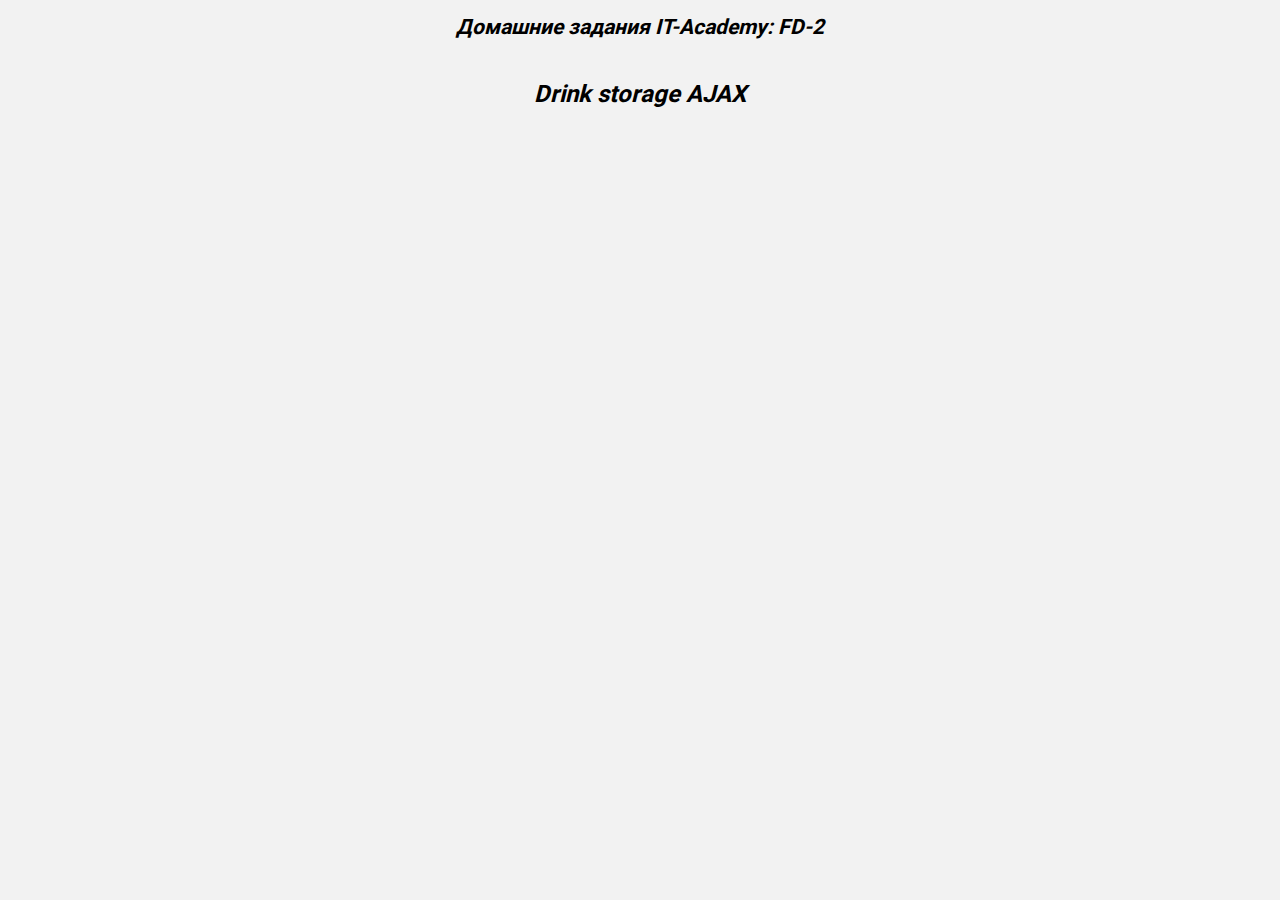
<file: index.html>
<!DOCTYPE html>
<html lang="ru">
  <head>
    <meta charset="UTF-8">
    <meta name="viewport" content="width=device-width, initial-scale=1.0">
    <meta http-equiv="X-UA-Compatible" content="ie=edge">
    <link rel="stylesheet" href="style.min.css">
    <link rel="apple-touch-icon" sizes="180x180" href="favicon/apple-touch-icon.png">
    <link rel="icon" type="image/png" sizes="32x32" href="favicon/favicon-32x32.png">
    <link rel="icon" type="image/png" sizes="16x16" href="favicon/favicon-16x16.png">
    <link rel="manifest" href="favicon/site.webmanifest">
    <meta name="msapplication-TileColor" content="#da532c">
    <meta name="theme-color" content="#ffffff">
    <title>Andreeva Katerina FD-2</title>
  </head>
  <body>
    <main class="main">
      <h1 class="visually-hidden">Andreeva Katerina. It-Academy. FD-2.</h1>
      <section class="tasks">
        <h2>Домашние задания IT-Academy: FD-2</h2>
        <ul class="tasks__list">
          <li class="tasks__item tasks__item--done">
            <button class="Anketa">Анкета</button> 
          </li>
          <li class="tasks__item tasks__item--done">
            <button class="Treesum">Treesum</button> 
          </li>
          <li class="tasks__item tasks__item--done">
            <button class="Vowels">Vowels</button> 
          </li>
          <li class="tasks__item tasks__item--done">
            <button class="Spaces">Spaces</button> 
          </li>
          <li class="tasks__item tasks__item--done">
            <button class="Palindrome">Palindrome</button> 
          </li>
          <li class="tasks__item tasks__item--done">
            <button class="Roots">Roots</button> 
            <button class="Roots_test">Roots TEST</button> 
          </li>
          <li class="tasks__item tasks__item--done">
            <button class="Vowels_arr">Vowels_arr</button> 
          </li>
          <li class="tasks__item tasks__item--done">
            <button class="Palindrome-r">Palindrome recursion</button> 
          </li>
          <li class="tasks__item tasks__item--done">
            <button class="DeepCopy">Deep copy</button> 
          </li>
          <li class="tasks__item tasks__item--done">
            <button class="buildWrapper">build Wrapper</button> 
          </li>
          <li class="tasks__item tasks__item--done">
            <button class="DeepComp">Deep Comp</button> 
          </li>
          <li class="tasks__item tasks__item--done">
            <button class="Mood">Mood</button> 
          </li>
          <li class="tasks__item tasks__item--done">
            <div class="hashStorage hashStorage--func">
              <span class="hashStorage__title">Drinks Storage Func</span>
              <button class="hashStorage__add">ввод информации о напитке</button> 
              <button class="hashStorage__get">получение информации о напитке</button> 
              <button class="hashStorage__delete">удаление информации о напитке</button> 
              <button class="hashStorage__show">перечень всех напитков</button> 
              <span class="hashStorage__recipe"></span>
            </div>
          </li>
          <li class="tasks__item tasks__item--done">
            <div class="hashStorage hashStorage--class">
              <span class="hashStorage__title">Drinks Storage Class</span>
              <button class="hashStorage__add">ввод информации о напитке</button> 
              <button class="hashStorage__get">получение информации о напитке</button> 
              <button class="hashStorage__delete">удаление информации о напитке</button> 
              <button class="hashStorage__show">перечень всех напитков</button> 
              <span class="hashStorage__recipe"></span>
            </div>
          </li>
          <li class="tasks__item tasks__item--done">
            <div class="calc">
              <input class="calc__input" type="text" placeholder="Введите выражение" value="2*(-3+1)">
              <button class="calc__button">Вычислить</button> 
              <span class="calc__result result"></span>
            </div>
          </li>
          <li class="tasks__item tasks__item--done">
            <div class="chain">
              <input class="chain__start" type="text" placeholder="Введите начальное слово">
              <input class="chain__end" type="text" placeholder="Введите конечное слово">
              <button class="chain__button">Построить цепочку</button> 
              <span class="chain__result result"></span>
            </div>
          </li>
          <li class="tasks__item tasks__item--done">
            <div class="chess">
              <button class="chess__button">Расстановка ферзей</button> 
              <div class="chess__result">
                <span class="chess__result-text result"></span>
                <input class="chess__combination" type="text" placeholder="Введите номер комбинации">
                <button class="chess__button--combination">Показать комбинацию</button> 
              </div>
              <div class="chess__combinations"></div>
            </div>
          </li>
          <li class="tasks__item tasks__item--done">
            <div class="chess chess--knight">
              <button class="chess__button">Найти обход конем шахматной доски</button>
              <div class="chess__result hidden">
                <span class="chess__result-text result"></span>
                <button class="chess__button--go">Вперед, конь!</button>
              </div>
            </div>
          </li>
          <li class="tasks__item tasks__item--done">
            <div class="picture">
              <span class="picture__title">Move & Resize</span>
              <div class="picture__container">
                <div class="picture__image" data-action="image">
                  <div class="picture__control picture__control--left-top" data-action="left-top"></div>
                  <div class="picture__control picture__control--top" data-action="top"></div>
                  <div class="picture__control picture__control--right-top" data-action="right-top"></div>
                  <div class="picture__control picture__control--right" data-action="right"></div>
                  <div class="picture__control picture__control--right-bottom" data-action="right-bottom"></div>
                  <div class="picture__control picture__control--bottom" data-action="bottom"></div>
                  <div class="picture__control picture__control--left-bottom" data-action="left-bottom"></div>
                  <div class="picture__control picture__control--left" data-action="left"></div>
                </div>
              </div>
            </div>
          </li>
          <li class="tasks__item tasks__item--done">
            <button class="Test">Test</button> 
          </li>
          <li class="tasks__item tasks__item--done">
            <div class="dyn-form">
              <button class="dyn-form__button">построить формы динамически</button>
              <div class="dyn-form__container"></div>
            </div>
          </li>
          <li class="tasks__item tasks__item--done">
            <div class="popup-menu">
              <button class="popup-menu__button">построить динамическое меню</button>
              <div class="popup-menu__container"></div>
            </div>
          </li>
          <li class="tasks__item tasks__item--done">
            <div class="elevator">
              <button class="elevator__create-house">построить дом</button>
              <button class="elevator__create-passengers" disabled>Пассажиры</button>
              <div class="elevator__container"></div>
            </div>
          </li>
          <li class="tasks__item tasks__item--done">
            <div class="valid-form">
              <span class="valid-form__title">Valid form</span>
              <form class="form" name="formValid" action="https://fe.it-academy.by/TestForm.php" method="post">
                <div class="form__element">
                  <label for="develop">Разработчики:</label>
                  <input type="text" name="develop" id="develope" required>
                  <span class="form__error-text">Некорректное поле</span>
                </div>
                <div class="form__element">
                  <label for="sitename">Название сайта:</label>
                  <input type="text" name="sitename" id="sitename" required>
                  <span class="form__error-text">Некорректное поле</span>
                </div>
                <div class="form__element">
                  <label for="siteurl">URL сайта:</label>
                  <input type="text" name="siteurl" id="siteurl" required>
                  <span class="form__error-text">Некорректное поле</span>
                </div>
                <div class="form__element">
                  <label for="date-start">Дата запуска сайта:</label>
                  <input type="date" name="date-start" id="date-start" required>
                  <span class="form__error-text">Некорректное поле</span>
                </div>
                <div class="form__element">
                  <label for="visitors">Посетителей в сутки:</label>
                  <input type="number" name="visitors" id="visitors" required>
                  <span class="form__error-text">Некорректное поле</span>
                </div>
                <div class="form__element">
                  <label for="email">E-mail для связи:</label>
                  <input type="text" name="email" id="email" class="shorttext" required>
                  <span class="form__error-text">Некорректное поле</span>
                </div>
                <div class="form__element">
                  <label for="division">Рубрика каталога:</label>
                  <select name="division" id="division" required>
                    <option value="1">здоровье</option>
                    <option value="2">домашний уют</option>
                    <option value="3">бытовая техника</option>
                  </select>
                  <span class="form__error-text">Некорректное поле</span>
                </div>
                <div class="form__element">
                  <legend>Размещение:</legend>
                  <input type="radio" name="payment" id="1" value="1">
                  <label for="1">бесплатное</label>
                  <input type="radio" name="payment" id="2" value="2">
                  <label for="2">платное</label>
                  <input type="radio" name="payment" id="3" value="3">
                  <label for="3">VIP</label>
                  <span class="form__error-text">Некорректное поле</span> 
                </div>
                <div class="form__element">
                  <label for="votes">Разрешить отзывы:</label>
                  <input type="checkbox" name="votes" id="votes" required>
                  <span class="form__error-text">Некорректное поле</span> 
                </div>
                <div class="form__element">
                  <label for="description">Описание сайта:</label>
                  <textarea name="description" id="description" rows="5" required></textarea>
                  <span class="form__error-text">Некорректное поле</span> 
                </div>
                <button type="submit">Опубликовать</button>
              </form>
            </div>
          </li>
          <li class="tasks__item tasks__item--done">
            <div class="drag-drop">
              <span class="drag-drop__title">Drag & Drop</span>
              <div class="drag-drop__container">
                <image class="drag-drop__image" src = "img/butterfly-1.svg" width = "100px" height = "70px" ></image>
                <image class="drag-drop__image" src = "img/butterfly-2.svg" width = "100px" height = "70px"></image>
                <image class="drag-drop__image" src = "img/butterfly-3.svg" width = "100px" height = "70px"></image>
                <image class="drag-drop__image" src = "img/butterfly-4.svg" width = "100px" height = "70px"></image>
                <image class="drag-drop__image" src = "img/butterfly-5.svg" width = "100px" height = "70px"></image>
                <image class="drag-drop__image" src = "img/butterfly-6.svg" width = "100px" height = "70px"></image>
                <image class="drag-drop__image" src = "img/butterfly-7.svg" width = "100px" height = "70px"></image>
                <image class="drag-drop__image" src = "img/butterfly-8.svg" width = "100px" height = "70px"></image>
                <image class="drag-drop__image" src = "img/butterfly-9.svg" width = "100px" height = "70px"></image>
                <image class="drag-drop__image" src = "img/butterfly-10.svg" width = "100px" height = "70px"></image>
                <image class="drag-drop__image" src = "img/butterfly-11.svg" width = "100px" height = "70px"></image>
                <image class="drag-drop__image" src = "img/butterfly-12.svg" width = "100px" height = "70px"></image>
                <image class="drag-drop__image" src = "img/butterfly-13.svg" width = "100px" height = "70px"></image>
                <image class="drag-drop__image" src = "img/butterfly-14.svg" width = "100px" height = "70px"></image>
              </div>
            </div>
          </li>
          <li class="tasks__item tasks__item--done">
            <div class="tree">
              <button class="tree__button">render tree</button>
              <div class="tree__container">
                <div class="tree__folders"></div>
                <div class="tree__files"></div>
              </div>
            </div>
          </li>
          <li class="tasks__item tasks__item--done">
            <div class="clock">
              <div class="clock__buttons">
                <button class="clock__button-dom">Render Clock DOM</button>
                <button class="clock__button-svg">Render Clock SVG</button>
                <button class="clock__button-canvas">Render Clock Canvas</button>
              </div>
              <div class="clock__container"></div>
            </div>
          </li>
          <li class="tasks__item tasks__item--done">
            <div class="tennis">
              <div class="tennis__buttons">
                <button class="tennis__button-dom">Render Tennis DOM</button>
                <button class="tennis__button-svg">Render Tennis SVG</button>
                <button class="tennis__button-canvas">Render Tennis Canvas</button>
              </div>
              <div class="tennis__container"></div>
            </div>
          </li>
          <li class="tasks__item tasks__item--done">
            <span class="tasks__title">Local storage</span>
            <div class="locStorage locStorage--drinks">
            </div>
            <div class="locStorage locStorage--dishes">
            </div>
          </li>
          <li class="tasks__item tasks__item--done">
            <div class="clock-mvc">
              <span class="tasks__title">Model-View-Controller</span>
            </div>
          </li>
          <li class="tasks__item tasks__item--done">
            <span class="tasks__title">DYN FORMS, JSON, AJAX</span>
            <div class="dyn-form dyn-form--ajax">
              <button class="dyn-form__button">построить формы динамически</button>
              <div class="dyn-form__container"></div>
            </div>
          </li>
          <li class="tasks__item">
            <span class="tasks__title">Drink storage AJAX</span>
            <div class="locStorage locStorage--drinks-ajax">
            </div>
          </li>
        </ul>
      </section>
    </main>
    <footer></footer>
    <!--<script src="dyn_form_ajax.js"></script>-->
    <script src="https://fe.it-academy.by/JQ/jquery.js"></script>
    <script src="AJAXStorage.js"></script>
    <script src="drinkStorageAJAX.js"></script>
    <!--<script src="tests.js"></script>-->
  </body>
</html>
</file>
<file: style.min.css>
@font-face{font-style:normal;font-weight:normal;font-family:"Roboto";src:url("../fonts/Roboto-Regular.woff2") format("woff2"),url("../fonts/Roboto-Regular.woff") format("woff")}@font-face{font-style:normal;font-weight:bold;font-family:"Roboto";src:url("../fonts/Roboto-Bold.woff2") format("woff2"),url("../fonts/Roboto-Bold.woff") format("woff")}body{font-family:"Roboto", sans-serif;font-size:14px;line-height:21px;color:#000;font-style:italic;text-align:center;background-color:#f2f2f2;margin:0}a{text-decoration:none}.visually-hidden{position:absolute;clip:rect(0 0 0 0);width:1px;height:1px;margin:-1px;border:0px;padding:0px}.result{display:block;font-size:24px;line-height:normal;font-weight:600;margin:10px}.hidden{display:none !important}.tasks{display:flex;flex-direction:column;align-items:center;min-height:100vh}.tasks h2{max-width:80%}.tasks__title{width:100%;font-size:24px;line-height:normal;font-weight:600;margin:10px}.tasks__list{list-style:none;padding:0;display:flex;flex-direction:column;align-items:center;flex-grow:1}.tasks__item{display:flex;flex-wrap:wrap;justify-content:center}.tasks__item--done{display:none}button{transition-property:all;transition-duration:0.3s;font-size:24px;text-transform:uppercase;margin:15px;padding:15px;min-width:200px;border-radius:5px;border:none;background-color:#226464;color:#fff;cursor:pointer}button:hover,button:focus{outline:none;opacity:0.9}.hashStorage{display:flex;flex-wrap:wrap;justify-content:center;align-items:center}.hashStorage__title,.hashStorage__recipe{width:100%;font-size:24px;line-height:normal;font-weight:600;margin:10px}.hashStorage__add,.hashStorage__get,.hashStorage__delete,.hashStorage__show{font-size:20px;text-transform:none;font-weight:400;margin:10px}.calc{display:flex;flex-direction:column;align-items:center}.chess__board{position:relative;display:flex;flex-wrap:wrap;width:400px;height:400px;margin:0 auto}.chess__ceil{display:flex;justify-content:center;align-items:center;font-size:24px;box-sizing:border-box;width:50px;height:50px;border:0.5px solid #414141}.chess__ceil--black{background-color:#414141;color:white}.chess__ceil--red{background-color:#c44133;color:black}.chess__queen{background-image:url("../img/queen.svg");background-size:90% 90%;background-repeat:no-repeat;background-position:center}.chess__queen.chess__ceil--red{background-size:cover;background-color:#a31a0b}.chess__queen:hover,.chess__queen:focus{background-size:cover}.chess__knight{background-image:url("../img/knight.svg");background-size:90% 90%;background-repeat:no-repeat;background-position:center;font-size:0;position:absolute}.chess__result{display:flex;flex-direction:column}.chess__combination{box-sizing:border-box;padding:15px 10px;min-width:200px;margin:0 15px}.chess-knight .result{margin-top:0;margin-bottom:15px}@media (max-width: 1023px){.chess__board{width:280px;height:280px}.chess__ceil{font-size:14px;width:35px;height:35px}}.picture{width:1000px;display:flex;flex-direction:column;margin:0 50px}.picture__container{box-sizing:border-box;position:relative;height:700px;box-sizing:border-box;outline:1px solid #698139}.picture__title{display:block;font-size:24px;line-height:normal;font-weight:600;margin:10px}.picture__image{box-sizing:border-box;position:absolute;width:400px;height:300px;top:100px;left:300px;outline:1px solid #698139}.picture__image::before{content:"";position:absolute;width:100%;height:100%;left:0%;z-index:-1;background-image:url("../img/shiba.jpg");background-size:100% 100%;background-repeat:no-repeat;background-position:center}.picture__image:hover{cursor:pointer}.picture__image--mirrorX::before{transform:scaleX(-1)}.picture__image--mirrorY::before{transform:scaleY(-1)}.picture__image--mirrorX.picture__image--mirrorY::before{transform:scale(-1, -1)}.picture__control{width:12px;height:12px;border-radius:50%;background-color:#698139;position:absolute;border:1px solid black}.picture__control::before{display:none;content:"";position:absolute;width:20px;height:20px;top:50%;left:50%;background-image:url("../img/arrows.svg");background-size:cover;transform:translate(-50%, -50%)}.picture__control:hover,.picture__control:active,.picture__control--active{width:0;height:0}.picture__control:hover::before,.picture__control:active::before,.picture__control--active::before{display:block}.picture__control--non-active:active,.picture__control--non-active:hover{width:12px;height:12px}.picture__control--non-active:active::before,.picture__control--non-active:hover::before{display:none}.picture__control--left-top{top:0;left:0;transform:translate(-50%, -50%)}.picture__control--left-top::before{transform:translate(-50%, -50%) rotate(45deg)}.picture__control--top{top:0;left:50%;transform:translate(-50%, -50%)}.picture__control--top::before{transform:translate(-50%, -50%) rotate(90deg)}.picture__control--right-top{top:0;right:0;transform:translate(50%, -50%)}.picture__control--right-top::before{transform:translate(-50%, -50%) rotate(-45deg)}.picture__control--right{top:50%;right:0;transform:translate(50%, -50%)}.picture__control--right-bottom{bottom:0;right:0;transform:translate(50%, 50%)}.picture__control--right-bottom::before{transform:translate(-50%, -50%) rotate(45deg)}.picture__control--bottom{bottom:0;left:50%;transform:translate(-50%, 50%)}.picture__control--bottom::before{transform:translate(-50%, -50%) rotate(90deg)}.picture__control--left-bottom{bottom:0;left:0;transform:translate(-50%, 50%)}.picture__control--left-bottom::before{transform:translate(-50%, -50%) rotate(-45deg)}.picture__control--left{top:50%;left:0;transform:translate(-50%, -50%)}@media (max-width: 1023px){.picture{height:600px}.picture__image{width:200px;height:150px;top:50px;left:150px}}form{margin:20px;min-width:700px;border-radius:5px;border:1px solid #797979}form fieldset{box-sizing:border-box;display:flex;align-items:flex-start;margin:20px 15px;padding:0;border:0}form label,form legend{float:right;display:block;width:30%;font-size:20px;line-height:normal;padding:8px 10px;text-align:left}form input,form select,form textarea{display:block;box-sizing:border-box;flex-grow:1;min-width:300px;min-height:40px;margin:0;padding:5px 10px;background-color:#ffffff;border:1px solid #797979;border-radius:5px;font-size:20px}form input[type=radio]{flex-grow:0;width:25px;height:25px;min-width:0;margin:0;cursor:pointer}form input[type=radio]+label{width:auto;margin-right:15px;cursor:pointer}form input[type=checkbox]{flex-grow:0;width:25px;height:25px;min-width:0;margin:0;cursor:pointer}form button{display:block;margin-top:0;margin-right:auto}form .shorttext{flex-grow:0;min-width:150px;width:35%}.valid-form__title{display:block;font-size:24px;line-height:normal;font-weight:600;margin:10px}.valid-form button{margin:15px auto}.form label,.form legend{box-sizing:border-box;width:35%}.form input{outline:none;position:relative}.form__element{position:relative;box-sizing:border-box;display:flex;align-items:flex-start;margin:20px 15px;padding:0;border:0}.form__error>input,.form__error>select,.form__error>textarea{border-color:#eb5757}.form__error>input[type=checkbox]:before{content:"";position:absolute;top:50%;left:50%;width:28px;height:28px;border:1px solid #eb5757;border-radius:3px;transform:translate(-50%, -50%)}.form__error>input[type=radio]:before{content:"";position:absolute;top:50%;left:50%;width:28px;height:28px;border:1px solid #eb5757;border-radius:50%;transform:translate(-50%, -50%)}.form__error-text{color:#eb5757;font-size:10px;position:absolute;left:35%;bottom:-16px;opacity:0}.form .form__error .form__error-text{opacity:1}.popup-menu__container{display:flex;justify-content:center}.popup-menu__list{transition-property:all;transition-duration:0.3s;list-style:none;display:flex;font-size:18px;font-style:normal;font-weight:bold;text-transform:uppercase;margin:0;padding:0}.popup-menu__list--sub{display:none;top:calc(100% - 5px);left:5px;display:none;position:absolute;z-index:1;min-width:250px}.popup-menu__list--sub-second{top:5px;left:calc(100% - 5px)}.popup-menu__list--show{display:block}.popup-menu__item{display:block;position:relative;box-sizing:border-box;padding:10px 20px;background-color:#9fb0b1;border:1px solid gray;cursor:pointer}.popup-menu__item a{display:block;color:black}.popup-menu__item a:hover,.popup-menu__item a:focus{color:brown}.elevator__container{display:flex;justify-content:center;align-items:center}.elevator__buttons{display:flex;flex-direction:column;align-items:center;justify-content:center;flex-wrap:wrap;margin-left:20px}.elevator__button{box-sizing:border-box;display:flex;justify-content:center;align-items:center;width:40px;height:40px;border:1px solid gray;font-size:20px;font-style:normal;border-radius:50%;margin:5px;cursor:pointer}.elevator__button:hover,.elevator__button:focus{outline:none;background-color:#ddc6c6}.elevator__button.active{background-color:#d34141}.elevator__create-house,.elevator__create-passengers{min-width:250px}.elevator__create-passengers:disabled{background-color:gray;cursor:wait}.house{display:flex;border:1px solid gray}.house__container{display:flex;flex-direction:column;align-items:center;justify-content:center}.house__flats{display:flex;flex-direction:column;border-right:1px solid gray}.house__shaft{position:relative;background-color:#cacaca;width:30px}.house__elevator{box-sizing:border-box;display:flex;justify-content:space-around;align-items:flex-start;position:absolute;bottom:0;height:50px;width:30px;outline:1px solid gray;background-color:#f2f2f2;margin:0}.house__elevator:before,.house__elevator:after{content:"";position:absolute;box-sizing:border-box;height:100%;width:50%;background-color:#cacaca;border:1px solid gray;top:0;z-index:1}.house__elevator:before{left:0}.house__elevator:after{right:0}.house__elevator--open:before,.house__elevator--open:after{animation:elevator-doors 1s}.flat{position:relative;box-sizing:border-box;display:flex;align-items:center;justify-content:space-between;border-bottom:1px solid gray;height:50px;width:300px;padding:0 5px 0 10px}.flat:last-child{border:none}.flat__number{font-size:25px;margin-right:10px}.flat__buttons{display:flex;justify-content:center;align-items:center;width:50px;height:auto;background-color:#f2f2f2;margin-right:auto}.flat__button{display:inline-block;vertical-align:middle;width:0;height:0;border:20px solid #cacaca;border-left-width:10px;border-right-width:10px;border-left-color:transparent;border-right-color:transparent;cursor:pointer}.flat__button:hover,.flat__button:focus{outline:none;border-bottom-color:#ddc6c6;border-top-color:#ddc6c6}.flat__button--up{border-top-width:0}.flat__button--up.active{border-bottom-color:#d34141}.flat__button--down{border-bottom-width:0}.flat__button--down.active{border-top-color:#7162b4}.person{position:relative;height:40px;width:20px;background-image:url("../img/man.svg");background-repeat:no-repeat;background-size:cover;background-position:center;margin-top:10px}.person__dest{font-size:8px;position:absolute;top:-15px;left:50%;transform:translateX(-50%)}@keyframes elevator-doors{0%{width:50%}25%{width:25%}50%{width:0%}75%{width:25%}100%{width:50%}}.drag-drop{width:calc(100vw - 100px);min-height:calc(100vh - 150px);display:flex;flex-direction:column;align-content:flex-start}.drag-drop__container{display:flex;flex-wrap:wrap;align-content:flex-start;box-sizing:border-box;position:relative;flex-grow:1;outline:1px solid #698139}.drag-drop__title{display:block;font-size:24px;line-height:normal;font-weight:600;margin:10px}.drag-drop__image{box-sizing:border-box;display:block}.drag-drop__image--drag:hover{cursor:grab}.drag-drop__image--drag:active{cursor:grabbing}@media (max-width: 767px){.drag-drop{width:calc(100vw - 40px);min-height:calc(100vh - 100px)}.drag-drop__image{width:80px;height:55px}}.tree__container{display:flex;border:3px solid gray;background-color:white}.tree__folders{height:400px;width:300px;border-right:3px solid gray;padding:10px;overflow:auto}.tree__files{display:flex;flex-direction:column;align-items:flex-start;height:400px;width:300px;padding:10px;overflow:auto}.tree__node{transition-property:all;transition-duration:0.3s;padding:0;list-style:none;text-align:left}.tree__node input{position:absolute;clip:rect(0 0 0 0);width:1px;height:1px;margin:-1px;border:0px;padding:0px;display:none;visibility:hidden}.tree__node label{display:block;height:30px;width:30px;background-image:url("../img/up-arrow.svg");background-repeat:no-repeat;background-size:10px;background-position:center;transform:rotate(90deg);cursor:pointer}.tree__node label:focus,.tree__node label:hover{background-size:12px}.tree__node span{display:inline-block;position:relative;font-size:20px;margin-left:23px;line-height:30px;padding:0 5px;cursor:pointer}.tree__node span::before{content:"";position:absolute;width:20px;height:20px;left:-23px;top:5px;background-image:url("../img/folder.svg");background-repeat:no-repeat}.tree__node-name{display:flex}.tree__node-children{padding:0;margin-left:10px}.tree__folder>span{margin-left:53px}.tree__folder ul{display:none}.tree__folder--open>.tree__node-name label{transform:rotate(180deg)}.tree__folder--open>ul{display:block}.tree__folder--active>.tree__node-name span,.tree__folder--active>span{background-color:lightblue;border-radius:4px}.tree__file{display:none;position:relative;font-size:20px;margin-left:20px;line-height:30px;height:30px;text-align:left;padding:0 5px;cursor:pointer}.tree__file::before{content:"";position:absolute;width:20px;height:20px;left:-20px;top:5px;background-image:url("../img/file.svg");background-repeat:no-repeat}.clock__container{display:flex;justify-content:center;margin:0 auto}.clock__figure{position:relative;background-color:palegoldenrod;fill:#acbbd3;border-radius:50%}.clock__number{background-color:#e2c337;fill:#5d55a5;border-radius:50%;position:absolute;font-style:normal;display:flex;justify-content:center;align-items:center}.clock__arrow{position:absolute;background-color:black}.clock__digital{position:absolute;font-size:24px}.clock-mvc{display:flex;flex-wrap:wrap;padding:10px 20px;max-width:900px}.clock-mvc__container{box-sizing:border-box;width:calc((100% - 60px)/3);display:flex;flex-direction:column;justify-content:center;align-items:center;margin:0 auto;padding:10px;margin:10px;border:solid 1px gray;border-radius:10px}.clock-mvc__panel{display:flex;justify-content:center;align-items:center;flex-wrap:wrap;margin-bottom:10px}.clock-mvc__panel button{font-size:12px;padding:5px;min-width:70px;margin:0 5px;background-color:gray}.clock-mvc__panel button:hover,.clock-mvc__panel button:focus{background-color:cadetblue}.clock-mvc__title{width:100%;font-size:24px;font-style:normal;font-weight:bold}.clock-mvc__utc{width:100%;font-size:14px;font-style:normal;margin-bottom:5px}.tennis__container{display:flex;flex-direction:column;justify-content:center;align-items:center;margin:0 auto}.tennis__buttons{margin-bottom:20px}.tennis__playground{outline:2px solid #333;position:relative;margin:0 auto}.tennis__scoreboard{margin-bottom:10px;font-style:normal}.tennis__start{margin:10px auto}.locStorage{padding:10px 20px;display:flex;flex-direction:column;flex-wrap:wrap;align-items:stretch}.locStorage__title,.locStorage__info{width:100%;font-size:24px;line-height:normal;font-weight:600;margin:10px}.locStorage__info{font-size:20px;text-align:left;padding-left:20px}.locStorage__add,.locStorage__get,.locStorage__delete,.locStorage__show{font-size:20px;text-transform:none;font-weight:400;margin:10px}.locStorage--drinks button{background-color:brown}
/*# sourceMappingURL=style.min.css.map */
</file>
